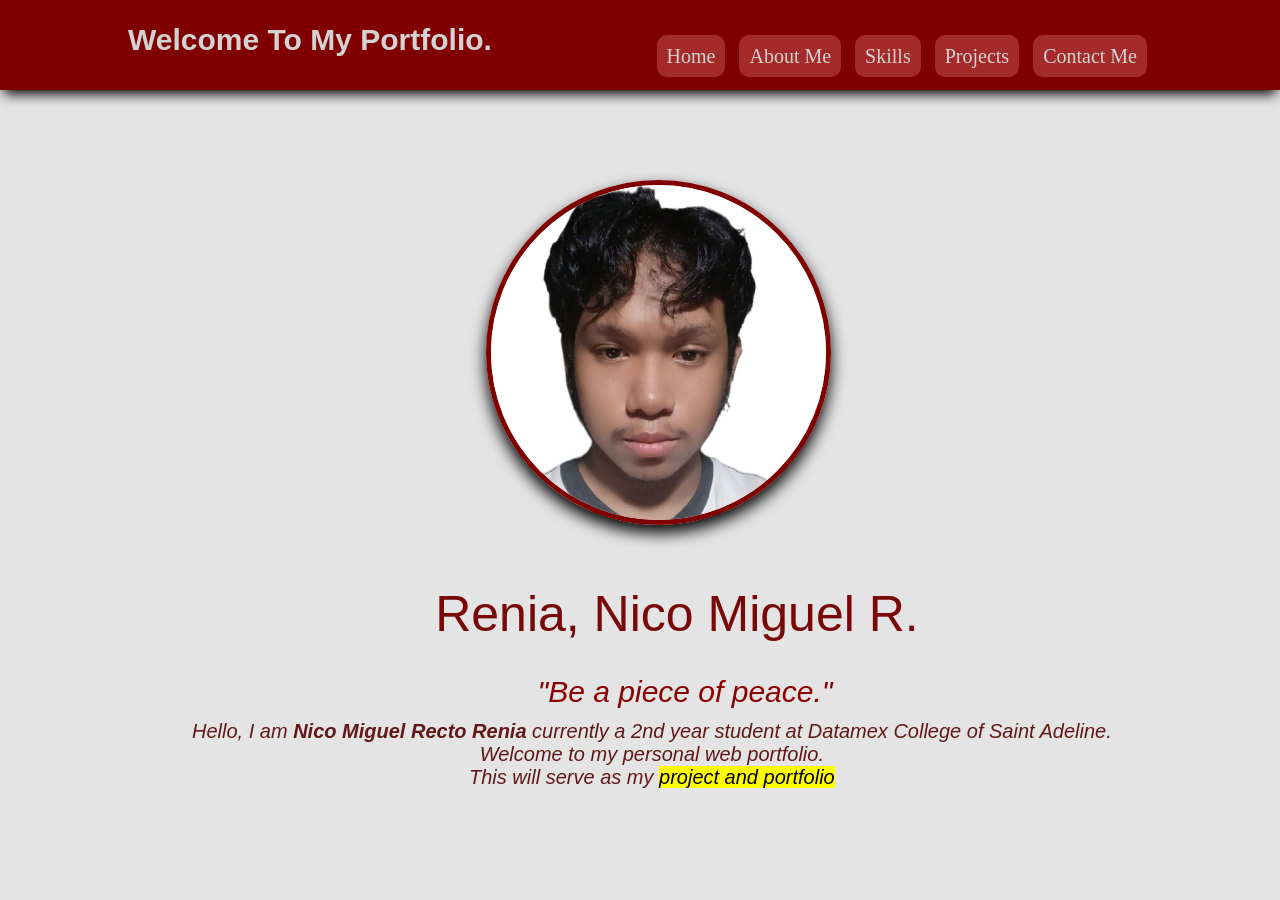
<file: index.html>
<!DOCTYPE html>
<html lang="en">
<head>
    <meta charset="UTF-8">
    <meta name="viewport" content="width=device-width, initial-scale=1.0">
    <title>PERSONAL PORTFOLIO WEBSITE</title>
    <link rel="stylesheet" href="style.css">
</head>
<body>
    <div class="up">
        <label for="" id="title"> Welcome To My Portfolio.</label>
       
    </div>

    <nav class="menu">
            <a href="index.html">Home</a>
            <a href="about.html">About Me</a>
            <a href="skills.html">Skills</a>
            <a href="projects.html">Projects</a>
            <a href="contact.html">Contact Me</a>
    </nav>

    <div class="photo">
        <img class="me" src="me.jpg">
    </div>

    <div class="name">
        <label class="myname">Renia, Nico Miguel R.</label>
    </div>

    <div class="tagline">
        <label class="tag">"Be a piece of peace."</label>

    </div>

    <div class="shortintro">
        <p class="sintro">Hello, I am <b>Nico Miguel Recto Renia</b> currently a 2nd year student at <em>Datamex College of Saint Adeline</em>.</p>
        <p class="sintro1">Welcome to my personal web portfolio.</p>
        <p class="sintro2">This will serve as my <mark>project and portfolio</mark></p>
    </div>
    
    
</body>
</html>
</file>
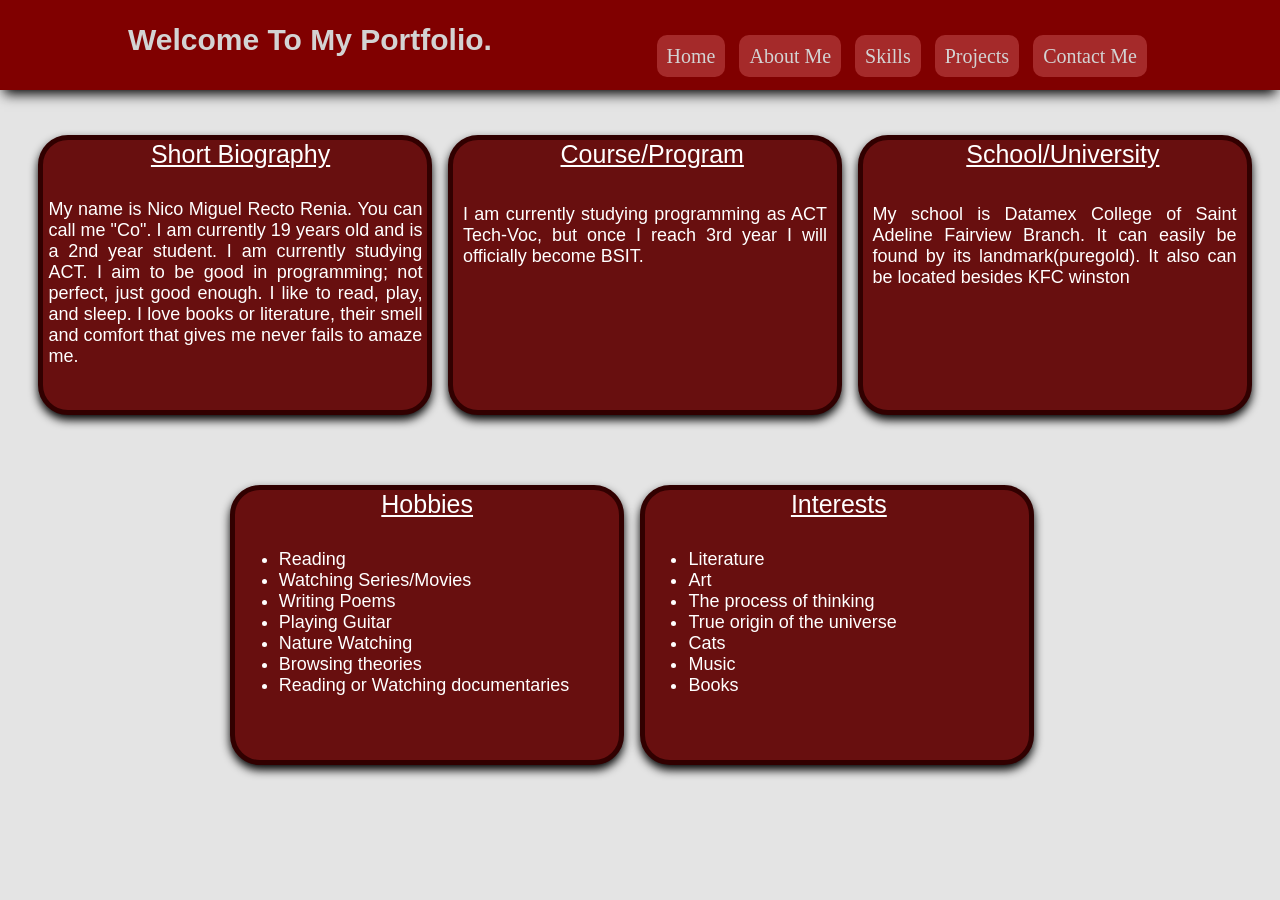
<file: about.html>
<!DOCTYPE html>
<html lang="en">
<head>
    <meta charset="UTF-8">
    <meta name="viewport" content="width=device-width, initial-scale=1.0">
    <title>ABOUT ME</title>
    <link rel="stylesheet" href="style.css">
</head>
<body>
    <div class="up">
        <label for="" id="title"> Welcome To My Portfolio.</label>
    </div>


    <nav class="menu">
            <a href="index.html">Home</a>
            <a href="about.html">About Me</a>
            <a href="skills.html">Skills</a>
            <a href="projects.html">Projects</a>
            <a href="contact.html">Contact Me</a>
    </nav>

    <div class="bio">
        <label class="titlee">Short Biography</label>
        <p class="abt">My name is Nico Miguel Recto Renia. You can call me "Co". I am currently 19 years old and is a 2nd year student. I am currently studying ACT. I aim to be good in programming; not perfect, just good enough. I like to read, play, and sleep. I love books or literature, their smell and comfort that gives me never fails to amaze me. </p>
    </div>

    <div class="course">
        <label class="titlee1">Course/Program</label>
        <p class="crs">I am currently studying programming as ACT Tech-Voc, but once I reach 3rd year I will officially become BSIT.</p>
    </div>

    <div class="school">
       <label class="titlee2">School/University</label>
       <p class="schl">My school is Datamex College of Saint Adeline Fairview Branch. It can easily be found by its landmark(puregold). It also can be located besides KFC winston</p>
    </div>

    <div class="hobby"> 
       <label class="titlee3">Hobbies</label>
       <ul class="hby">
            <li>Reading</li>
            <li>Watching Series/Movies</li>
            <li>Writing Poems</li>
            <li>Playing Guitar</li>
            <li>Nature Watching</li>
            <li>Browsing theories</li>
            <li>Reading or Watching documentaries</li>
       </ul>
    </div>
    
    <div class="interest">
        <label class="titlee4">Interests</label>
        <ul class="intrs">
            <li>Literature</li>
            <li>Art</li>
            <li>The process of thinking</li>
            <li>True origin of the universe</li>
            <li>Cats</li>
            <li>Music</li>
            <li>Books</li>
        </ul>
        
    </div>
</body>
</html>
</file>
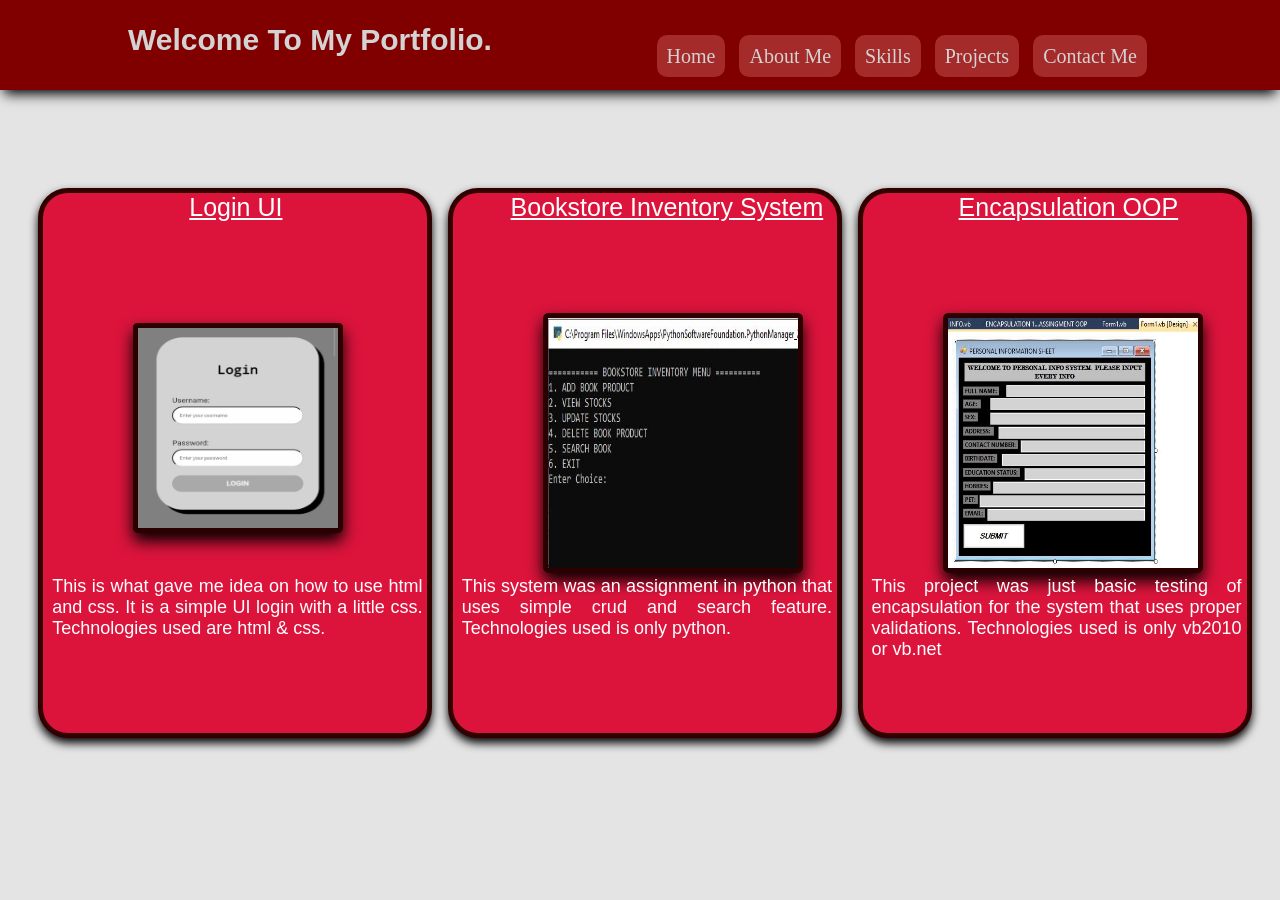
<file: projects.html>
<!DOCTYPE html>
<html lang="en">
<head>
    <meta charset="UTF-8">
    <meta name="viewport" content="width=device-width, initial-scale=1.0">
    <title>MY PROJECTS</title>
    <link rel="stylesheet" href="style.css">
</head>
<body>
    <div class="up">
        <label for="" id="title"> Welcome To My Portfolio.</label>
       
    </div>

  
    <nav class="menu">
           <a href="index.html">Home</a>
            <a href="about.html">About Me</a>
            <a href="skills.html">Skills</a>
            <a href="projects.html">Projects</a>
            <a href="contact.html">Contact Me</a>
    </nav>
    
    <div class="login">
        <div class="tetli">Login UI</div>
        <img class="logui" src="loginui.jpg">
        <p class="logpara">This is what gave me idea on how to use html and css. It is a simple UI login with a little css. Technologies used are html & css. </p>
    </div>

    <div class="bookstore">
        <div class="tetli2">Bookstore Inventory System</div>
        <img class="books" src="bookstore.JPG">
        <p class="bokstor">This system was an assignment in python that uses simple crud and search feature. Technologies used is only python.</p>
    </div>

    <div class="enc">
        <div class="tetli3">Encapsulation OOP</div>
        <img class="encap" src="encap.JPG">
        <p class="enpara">This project was just basic testing of encapsulation for the system that uses proper validations. Technologies used is only vb2010 or vb.net</p>
    </div>
    
</body>
</html>
</file>
<file: style.css>
.up{
    background-color: maroon;
    width: 100%;
    height: 90px;
    box-shadow: 0px 8px 12px -4px;
    position: relative;
}

#title{
    font-family: 'Segoe UI', Tahoma, Geneva, Verdana, sans-serif;
    font-size: 30px;
    font-weight: bold;
    color: lightgrey;
    height: 5px;
    position: absolute;
    left: 10%;
    top: 25%;
}

body{
    background-color: rgb(228, 228, 228);
    margin: 0;
    padding: 0;

}

*{
     margin: 0;
     padding: 0;
}

.menu{
    position: absolute;
    right: 10%;
    top: 5%
}


nav a{
    padding: 10px;
    margin: 5px;
    color: lightgray;
    background-color: brown;
    box-sizing: border-box;
    border-radius: 10px;
    text-decoration: none;
    font-size: 20px;
}

nav a:hover{
    background-color: red;
    color: black;
}

.photo{
    position: absolute;
    top: 20%;
    left: 38%;
    
}

.me{
    border: 5px solid;
    border-color: maroon;
    border-radius: 100%;
    box-shadow: 0px 8px 16px 0px;
    height: auto;
    width: 50%;
}

.name{
    position: absolute;
    top: 65%;
    left: 34%;
}

.myname{
    font-size: 50px;
    font-family: 'Segoe UI', Tahoma, Geneva, Verdana, sans-serif;
    font-weight: 500;
    color: rgb(121, 8, 8);
}

.tagline{
    position: absolute;
    top: 75%;
    left: 42%;
}

.tag{
    font-size: 30px;
    font-family: 'Gill Sans', 'Gill Sans MT', Calibri, 'Trebuchet MS', sans-serif;
    font-weight: 200;
    font-style: italic;
    color: darkred;
}

.shortintro{
    position: absolute;
    top: 80%;
    left: 15%;
    display: flex;
    align-items: center;
    align-content: center;
    flex-direction: column;
}

.sintro{
    font-size: 20px;
    font-family: 'Lucida Sans', 'Lucida Sans Regular', 'Lucida Grande', 'Lucida Sans Unicode', Geneva, Verdana, sans-serif;
    font-weight: 400;
    font-style: oblique;
    color: rgb(97, 24, 24);
}

.sintro1{
    font-size: 20px;
    font-family: 'Lucida Sans', 'Lucida Sans Regular', 'Lucida Grande', 'Lucida Sans Unicode', Geneva, Verdana, sans-serif;
    font-weight: 400;
    font-style: oblique;
    color: rgb(97, 24, 24);
}

.sintro2{
    font-size: 20px;
    font-family: 'Lucida Sans', 'Lucida Sans Regular', 'Lucida Grande', 'Lucida Sans Unicode', Geneva, Verdana, sans-serif;
    font-weight: 400;
    font-style: oblique;
    color: rgb(97, 24, 24);
}

.bio {
    position: absolute;
    background-color: rgb(104, 15, 15);
    width: 30%;
    height: 30%;
    left: 3%;
    top: 15%;
    border-radius: 30px;
    box-shadow: 0px 5px 10px 0px; 
    border: 5px solid;
    border-color: rgb(49, 0, 0);  
}

.titlee {
    font-family: 'Segoe UI', Tahoma, Geneva, Verdana, sans-serif;
    font-size: 25px;
    color: white;
    position: absolute;
    left: 28%;
    text-decoration: underline;
}

.abt {
    font-family: 'Segoe UI', Tahoma, Geneva, Verdana, sans-serif;
    font-size: 18px;
    color: white;
    position: absolute;
    top: 20%;
    margin: 5px;
    text-align: justify;
}

.course{
    position: absolute;
    background-color: rgb(104, 15, 15);
    width: 30%;
    height: 30%;
    left: 35%;
    top: 15%;
    border-radius: 30px;
    box-shadow: 0px 5px 10px 0px; 
    border: 5px solid;
    border-color: rgb(49, 0, 0); 
}

.titlee1{
    font-family: 'Segoe UI', Tahoma, Geneva, Verdana, sans-serif;
    font-size: 25px;
    color: white;
    position: absolute;
    left: 28%;
    text-decoration: underline;
}

.crs{
    font-family: 'Segoe UI', Tahoma, Geneva, Verdana, sans-serif;
    font-size: 18px;
    color: white;
    position: absolute;
    top: 20%;
    margin: 10px;
    text-align: justify;
}

.school{
    position: absolute;
    background-color: rgb(104, 15, 15);
    width: 30%;
    height: 30%;
    left: 67%;
    top: 15%;
    border-radius: 30px;
    box-shadow: 0px 5px 10px 0px; 
    border: 5px solid;
    border-color: rgb(49, 0, 0);
}

.titlee2{
    font-family: 'Segoe UI', Tahoma, Geneva, Verdana, sans-serif;
    font-size: 25px;
    color: white;
    position: absolute;
    left: 27%;
    text-decoration: underline;
}

.schl{
    font-family: 'Segoe UI', Tahoma, Geneva, Verdana, sans-serif;
    font-size: 18px;
    color: white;
    position: absolute;
    top: 20%;
    margin: 10px;
    text-align: justify;
}

.hobby{
    position: absolute;
    background-color: rgb(104, 15, 15);
    width: 30%;
    height: 30%;
    left: 18%;
    bottom: 15%;
    border-radius: 30px;
    box-shadow: 0px 5px 10px 0px; 
    border: 5px solid;
    border-color: rgb(49, 0, 0);
}

.titlee3{
    font-family: 'Segoe UI', Tahoma, Geneva, Verdana, sans-serif;
    font-size: 25px;
    color: white;
    position: absolute;
    left: 38%;
    text-decoration: underline;
}

.hby{
    font-family: 'Segoe UI', Tahoma, Geneva, Verdana, sans-serif;
    font-size: 18px;
    color: white;
    position: absolute;
    left: 10%;
    top: 20%;
    margin: 5px;
    text-align: justify;
}

.interest{
     position: absolute;
    background-color: rgb(104, 15, 15);
    width: 30%;
    height: 30%;
    left: 50%;
    bottom: 15%;
    border-radius: 30px;
    box-shadow: 0px 5px 10px 0px; 
    border: 5px solid;
    border-color: rgb(49, 0, 0);
}

.titlee4 {
    font-family: 'Segoe UI', Tahoma, Geneva, Verdana, sans-serif;
    font-size: 25px;
    color: white;
    position: absolute;
    left: 38%;
    text-decoration: underline;
}

.intrs{
    font-family: 'Segoe UI', Tahoma, Geneva, Verdana, sans-serif;
    font-size: 18px;
    color: white;
    position: absolute;
    left: 10%;
    top: 20%;
    margin: 5px;
    text-align: justify;
}

.hardskill{
    position: absolute;
    background-color: rgb(104, 15, 15);
    width: 30%;
    height: 30%;
    left: 10%;
    bottom: 30%;
    border-radius: 30px;
    box-shadow: 0px 5px 10px 0px; 
   
}

.hardskill1{
    font-family: 'Segoe UI', Tahoma, Geneva, Verdana, sans-serif;
    font-size: 25px;
    color: white;
    position: absolute;
    left: 38%;
    text-decoration: underline;
}

.hrdskll {
    font-family: 'Segoe UI', Tahoma, Geneva, Verdana, sans-serif;
    font-size: 18px;
    color: white;
    position: absolute;
    left: 10%;
    top: 20%;
    margin: 5px;
    text-align: justify;
}

.hardskill:hover {
    border: 5px solid;
    border-color: rgb(49, 0, 0);
    transition: 0.1s ease-in;
    text-align: center;
    box-shadow: 0px 10px 50px 20px rgb(199, 5, 5);
}

.softskill {
    position: absolute;
    width: 30%;
    height: 30%;
    left: 50%;
    bottom: 30%;
    border-radius: 30px;
    box-shadow: 0px 5px 10px 0px; 
}

.softskill1 {
    font-family: 'Segoe UI', Tahoma, Geneva, Verdana, sans-serif;
    font-size: 25px;
    color: white;
    position: absolute;
    left: 38%;
    text-decoration: underline;
}

.sftskll {
    font-family: 'Segoe UI', Tahoma, Geneva, Verdana, sans-serif;
    font-size: 18px;
    color: white;
    position: absolute;
    left: 10%;
    top: 20%;
    margin: 5px;
    text-align: justify;
}

.softskill:hover {
    border: 5px solid;
    border-color: rgb(49, 0, 0);
    transition: 0.1s ease-in;
    text-align: center;
    box-shadow: 0px 10px 50px 20px rgb(199, 5, 5);
    background-color: rgb(104, 15, 15);
}

.login {
    position: absolute;
    width: 30%;
    height: 60%;
    left: 3%;
    bottom: 18%;
    border-radius: 30px;
    box-shadow: 0px 5px 10px 0px; 
    background-color: crimson;
    border: 5px solid;
    border-color: rgb(49, 0, 0);
}

.logui {
    border: 5px solid;
    border-color: rgb(43, 0, 0);
    border-radius: 2%;
    box-shadow: 0px 8px 16px 0px;
    height: 200px;
    width: 200px;
    position: absolute;
    left: 90px;
    bottom: 200px;
}

.tetli {
    font-family: 'Segoe UI', Tahoma, Geneva, Verdana, sans-serif;
    font-size: 25px;
    color: white;
    position: absolute;
    left: 38%;
    text-decoration: underline;
}

.logpara {
    font-family: 'Segoe UI', Tahoma, Geneva, Verdana, sans-serif;
    font-size: 18px;
    color: white;
    position: absolute;
    left: 1%;
    top: 70%;
    margin: 5px;
    text-align: justify;
}

.bookstore {
    position: absolute;
    width: 30%;
    height: 60%;
    left: 35%;
    bottom: 18%;
    border-radius: 30px;
    box-shadow: 0px 5px 10px 0px; 
    background-color: crimson;
    border: 5px solid;
    border-color: rgb(49, 0, 0);
}

.tetli2{
    font-family: 'Segoe UI', Tahoma, Geneva, Verdana, sans-serif;
    font-size: 25px;
    color: white;
    position: absolute;
    left: 15%;
    text-decoration: underline;
}

.books {
    border: 5px solid;
    border-color: rgb(43, 0, 0);
    border-radius: 2%;
    box-shadow: 0px 8px 16px 0px;
    height: 250px;
    width: 250px;
    position: absolute;
    left: 90px;
    bottom: 160px;
}

.bokstor {
    font-family: 'Segoe UI', Tahoma, Geneva, Verdana, sans-serif;
    font-size: 18px;
    color: white;
    position: absolute;
    left: 1%;
    top: 70%;
    margin: 5px;
    text-align: justify;
}

.enc {
     position: absolute;
    width: 30%;
    height: 60%;
    left: 67%;
    bottom: 18%;
    border-radius: 30px;
    box-shadow: 0px 5px 10px 0px; 
    background-color: crimson;
    border: 5px solid;
    border-color: rgb(49, 0, 0);
}

.tetli3{
    font-family: 'Segoe UI', Tahoma, Geneva, Verdana, sans-serif;
    font-size: 25px;
    color: white;
    position: absolute;
    left: 25%;
    text-decoration: underline;
}

.encap {
    border: 5px solid;
    border-color: rgb(43, 0, 0);
    border-radius: 2%;
    box-shadow: 0px 8px 16px 0px;
    height: 250px;
    width: 250px;
    position: absolute;
    left: 80px;
    bottom: 160px;
}

.enpara {
    font-family: 'Segoe UI', Tahoma, Geneva, Verdana, sans-serif;
    font-size: 18px;
    color: white;
    position: absolute;
    left: 1%;
    top: 70%;
    margin: 5px;
    text-align: justify;
}

.contact {
    position: absolute;
    width: 30%;
    height: 60%;
    left: 35%;
    bottom: 18%;
    border-radius: 30px;
    box-shadow: 0px 5px 10px 0px; 
    background-color: crimson;
    border: 5px solid;
    border-color: rgb(49, 0, 0);
}

.cont {
    font-family: 'Segoe UI', Tahoma, Geneva, Verdana, sans-serif;
    font-size: 20px;
    color: white;
    position: absolute;
    left: 18%;
    text-decoration: underline;
}

.order {
    font-family: 'Segoe UI', Tahoma, Geneva, Verdana, sans-serif;
    font-size: 18px;
    color: white;
    position: absolute;
    left: 28%;
    top: 30%;
    margin: 5px;
    text-align: justify;
    
}
</file>
